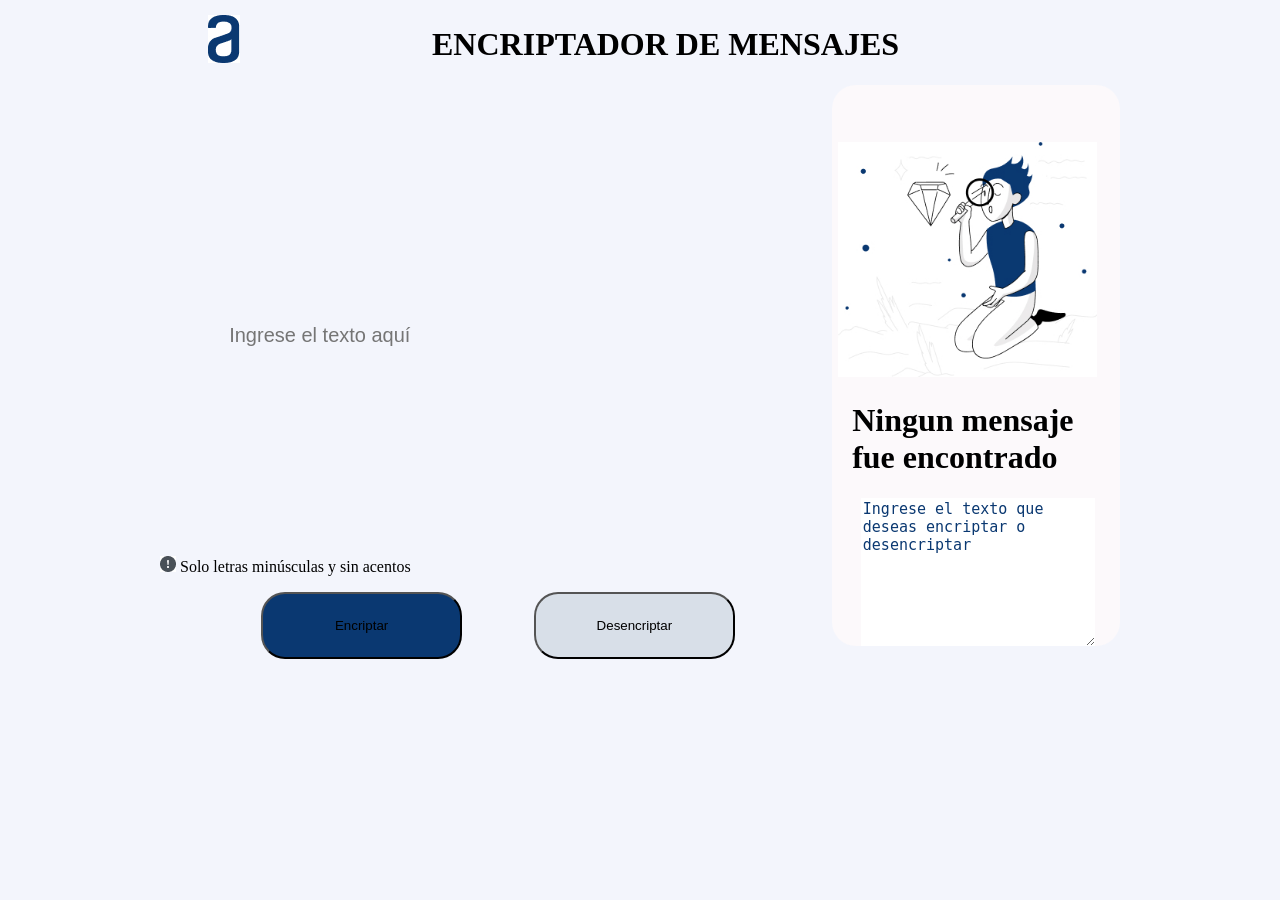
<file: index.html>
<!DOCTYPE html>
<html lang="en" dir="ltr">
<head>
    <meta charset="UTF-8">
    <meta name="viewport" content="width=device-width, initial-scale=1.0">
    <link rel="stylesheet" href="style.css">   
   <script type="text/javascript" src="javascript.js"></script>
    <title>Challenge 1</title>
</head>
<body>
   <div class="container">
   <div class="logo">
    <img class="LogoImg" src="img/logo.jpg">
    <h1 class="tittle">ENCRIPTADOR DE MENSAJES</h1>
   </div>
   <div class="left">
    <input class="text-input" id="inputTexto" type="text" placeholder="Ingrese el texto aquí">
   </div>
   <div class="right">
   <img src="img/muneco.jpg" id="imgDer">
   <h1 id="texto">Ningun mensaje fue encontrado</h1>
   <textarea id="texto2" name="name" cols="80" rows="8">Ingrese el texto que deseas encriptar o desencriptar</textarea>
   <button id= "copiar" type="button" name="button" onclick="copiar()">Copiar</button>
</div>
   <div class="left-button">
    <p><img src="/img/bi_exclamation-circle-fill.jpg" alt="exclamación">    Solo letras minúsculas y sin acentos</p>
    <button type="button" id="btn-encriptar" onclick="encriptar()">Encriptar</button>
    <button type="button" id="btn-desencriptar" onclick="desencriptar()">Desencriptar</button>
   </div>
</div>
</body>
</html>
</file>
<file: style.css>
body{
    margin: 0px;
    padding: 0px;
    background: #F3F5FC;
}
.container{
    margin: auto;
    width: 960px;
    height: 650px;
    padding: 5px;


}
.logo{
    width: 100%;
    float: left;

    
}
.left{
    float: left;
    width: 70%;
    height: 70%;
    border-radius: 24px;
  
    
}
.right{
    
    float: right;
    width: 30%;
    height: auto;
    border-radius: 24px;
    background: rgb(252, 249, 251);
    
}
.left-button{
    float: left;
    width: 70%;
    height: auto;
    border-radius: 24px;
    
}
.LogoImg{
    margin-top: 1%;
    float: inherit;
    margin-left: 5%;
}
.tittle{
    float: inherit;
    margin-left: 20%;
}
.text-input{
    float: left;
    margin-left: 10%;
    margin-top: 10%;
    width: 80%;
    height: 80%;
    color: #0A3871;
    font-size: 20px;
    border: none;
    outline: none;
    background: #F3F5FC;
}
#imgDer{
    margin-left: 2%;
    margin-top: 20%;
    width: 90%;
    height: auto;
}
#texto{
    margin-left: 7%;
    margin-right: 5%;
}
#texto2{
    float: left;
    margin-left: 10%;
    color: #0A3871;
    width: 80%;
    height: 60%;
    border: none;
    outline: none;
    font-size: 15px;
}
#btn-encriptar{
    padding: 24px;
    width: 30%;
    height: 60%;
    border-radius: 24px;
    margin-left: 15%;
    background: #0A3871;
}
#btn-desencriptar{
    padding: 24px;
    width: 30%;
    height: 60%;
    border-radius: 24px;
    margin-left: 10%;
    background: #D8DFE8;
}
#copiar{
    margin-left: 33%;
    margin-top: 90%;
    padding: 24px;
    width: 40%;
    height: 10%;
    background: #D8DFE8;
    border-radius: 24px;
    display: none;
}
</file>
